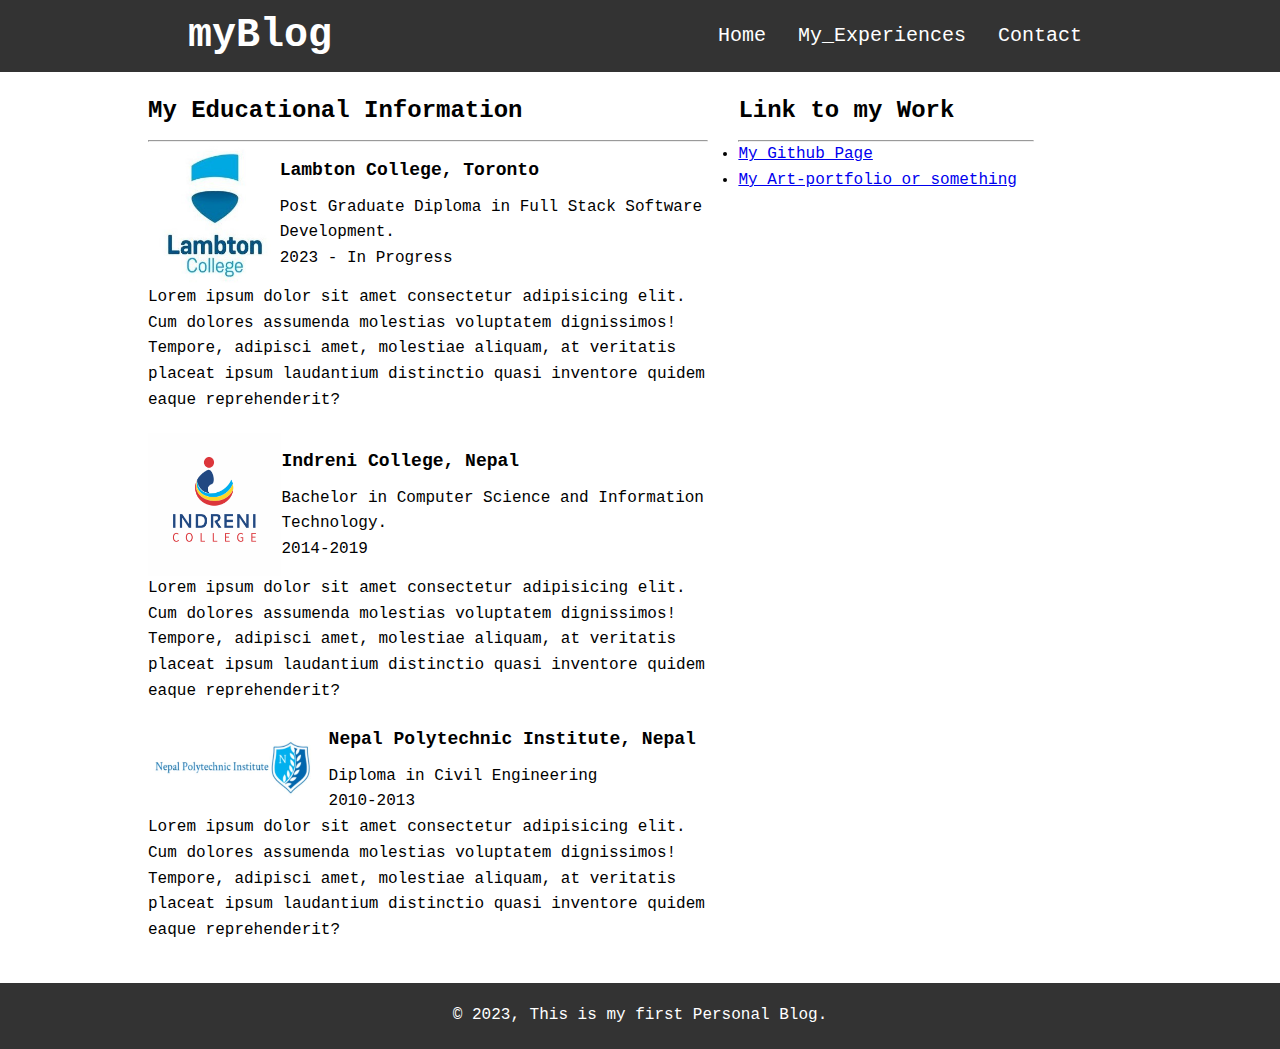
<file: index.html>
<!DOCTYPE html>
<!-- Student Name: Umanga Shrestha
ID: C0882758 -->
<html lang="en">
  <head>
    <meta charset="UTF-8" />
    <meta http-equiv="X-UA-Compatible" content="IE=edge" />
    <meta name="viewport" content="width=device-width, initial-scale=1.0" />
    <title>myBlog</title>
    <link rel="stylesheet" href="./css/main.css" />
    <link rel="stylesheet" href="./css/style.css" />
  </head>
  <body>
    <header>
      <nav>
        <h1><a href="#">myBlog</a></h1>
        <ul class="nav-list">
          <li class="list-item"><a href="#">Home</a></li>
          <li class="list-item">
            <a href="./html/experiences.html">My_Experiences</a>
          </li>
          <li class="list-item"><a href="./html/contact.html">Contact</a></li>
        </ul>
      </nav>
    </header>
    <main class="container">
      <section>
        <h2>My Educational Information</h2>
        <hr />
        <article>
          <div class="card">
            <div class="card-img">
                <a href="https://www.lambtoncollege.ca/FSDS/"><img src="./img/lambton.jpg" alt="Lambton College" /></a>              
            </div>
            <div class="card-content">
                <h3>Lambton College, Toronto</h3>
              <p>Post Graduate Diploma in Full Stack Software Development.</p>
              <p>2023 - In Progress</p>
            </div>
          </div>
          <p>
            Lorem ipsum dolor sit amet consectetur adipisicing elit. Cum
            dolores assumenda molestias voluptatem dignissimos! Tempore,
            adipisci amet, molestiae aliquam, at veritatis placeat ipsum
            laudantium distinctio quasi inventore quidem eaque reprehenderit?
          </p>
        </article>
        <article>
            <div class="card">
                <div class="card-img">
                    <a href="#"><img src="./img/indreni.png" alt="indreni College" /></a>              
                </div>
                <div class="card-content">
                    <h3>Indreni College, Nepal</h3>
                  <p>Bachelor in Computer Science and Information Technology.</p>
                  <p>2014-2019</p>
                </div>
              </div>
          <p>
            Lorem ipsum dolor sit amet consectetur adipisicing elit. Cum dolores
            assumenda molestias voluptatem dignissimos! Tempore, adipisci amet,
            molestiae aliquam, at veritatis placeat ipsum laudantium distinctio
            quasi inventore quidem eaque reprehenderit?
          </p>
        </article>
        <article>
          <div class="card">
            <div class="card-img">
                <a href="#"><img src="./img/NPI.JPG" alt="NPI" /></a>              
            </div>
            <div class="card-content">
                <h3>Nepal Polytechnic Institute, Nepal</h3>
                <p>Diploma in Civil Engineering</p>
                <p>2010-2013</p>
              </div>
            </div>
          <p>
            Lorem ipsum dolor sit amet consectetur adipisicing elit. Cum dolores
            assumenda molestias voluptatem dignissimos! Tempore, adipisci amet,
            molestiae aliquam, at veritatis placeat ipsum laudantium distinctio
            quasi inventore quidem eaque reprehenderit?
          </p>
        </article>
      </section>
      <aside>
        <h2>Link to my Work</h2>
        <hr />
        <ul>
          <li><a href="https://github.com/umangSth?tab=repositories">My Github Page</a></li>
          <li><a href="https://umang-gallery.netlify.app/">My Art-portfolio or something</a></li>
        </ul>
      </aside>
    </main>
    <footer>
      <p>&copy; 2023, This is my first Personal Blog.</p>
    </footer>
  </body>
</html>
</file>
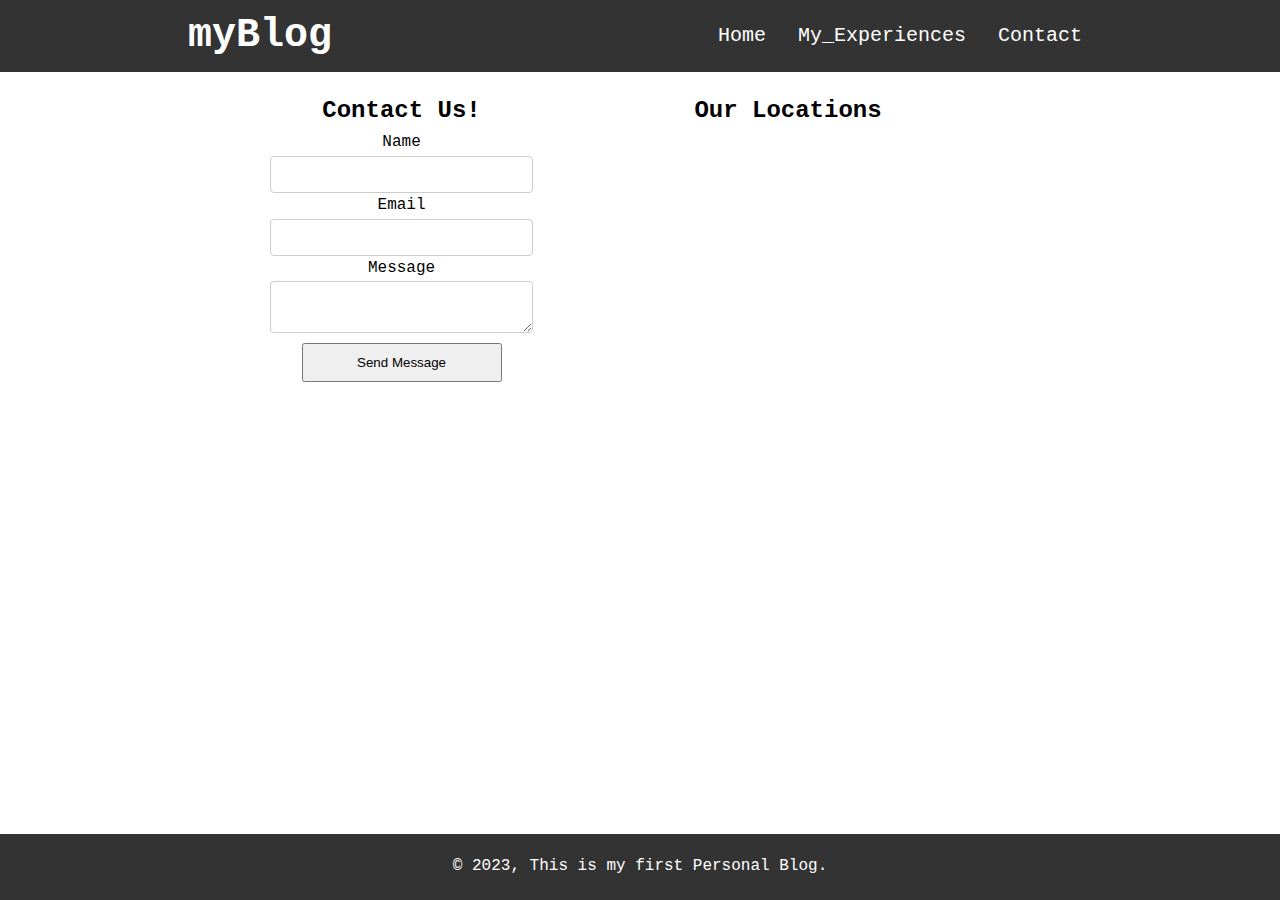
<file: html/contact.html>
<!DOCTYPE html>
<!-- Student Name: Umanga Shrestha
ID: C0882758 -->
<html lang="en">
  <head>
    <meta charset="UTF-8" />
    <meta http-equiv="X-UA-Compatible" content="IE=edge" />
    <meta name="viewport" content="width=device-width, initial-scale=1.0" />
    <title>Contact</title>
    <link rel="stylesheet" href="../css/style.css" />
    <link rel="stylesheet" href="../css/contact.css" />
  </head>
  <body>
    <header>
      <nav>
        <h1><a href="../index.html">myBlog</a></h1>
        <ul class="nav-list">
          <li class="list-item"><a href="../index.html">Home</a></li>
          <li class="list-item">
            <a href="./experiences.html">My_Experiences</a>
          </li>
          <li class="list-item"><a href="#">Contact</a></li>
        </ul>
      </nav>
    </header>
    <main class="container">
      <section id="contact">
        <form action="#">
          <h2>Contact Us!</h2>
          <div class="form-group">
            <label for="name">Name</label>
            <input type="text" name="name" required />
          </div>
          <div class="form-group">
            <label for="email">Email</label>
            <input type="text" name="email" required />
          </div>
          <div class="form-group">
            <label for="message">Message</label>
            <textarea type="text" name="message" required></textarea>
          </div>
          <button type="submit">Send Message</button>
        </form>
      </section>
      <section id="location">
        <h2>Our Locations</h2>
        <iframe
          src="https://www.google.com/maps/embed?pb=!1m14!1m8!1m3!1d11523.924681330716!2d-79.3361142!3d43.7732497!3m2!1i1024!2i768!4f13.1!3m3!1m2!1s0x89d4d3bca1a3f78f%3A0x815365ed6c3b957e!2sLambton%20College%20In%20Toronto!5e0!3m2!1sen!2sca!4v1685036911240!5m2!1sen!2sca"
          width="450"
          height="350"
          style="border: 0"
          allowfullscreen=""
          loading="lazy"
          referrerpolicy="no-referrer-when-downgrade"
        ></iframe>
      </section>
    </main>
    <footer>
      <p>&copy; 2023, This is my first Personal Blog.</p>
    </footer>
  </body>
</html>
</file>
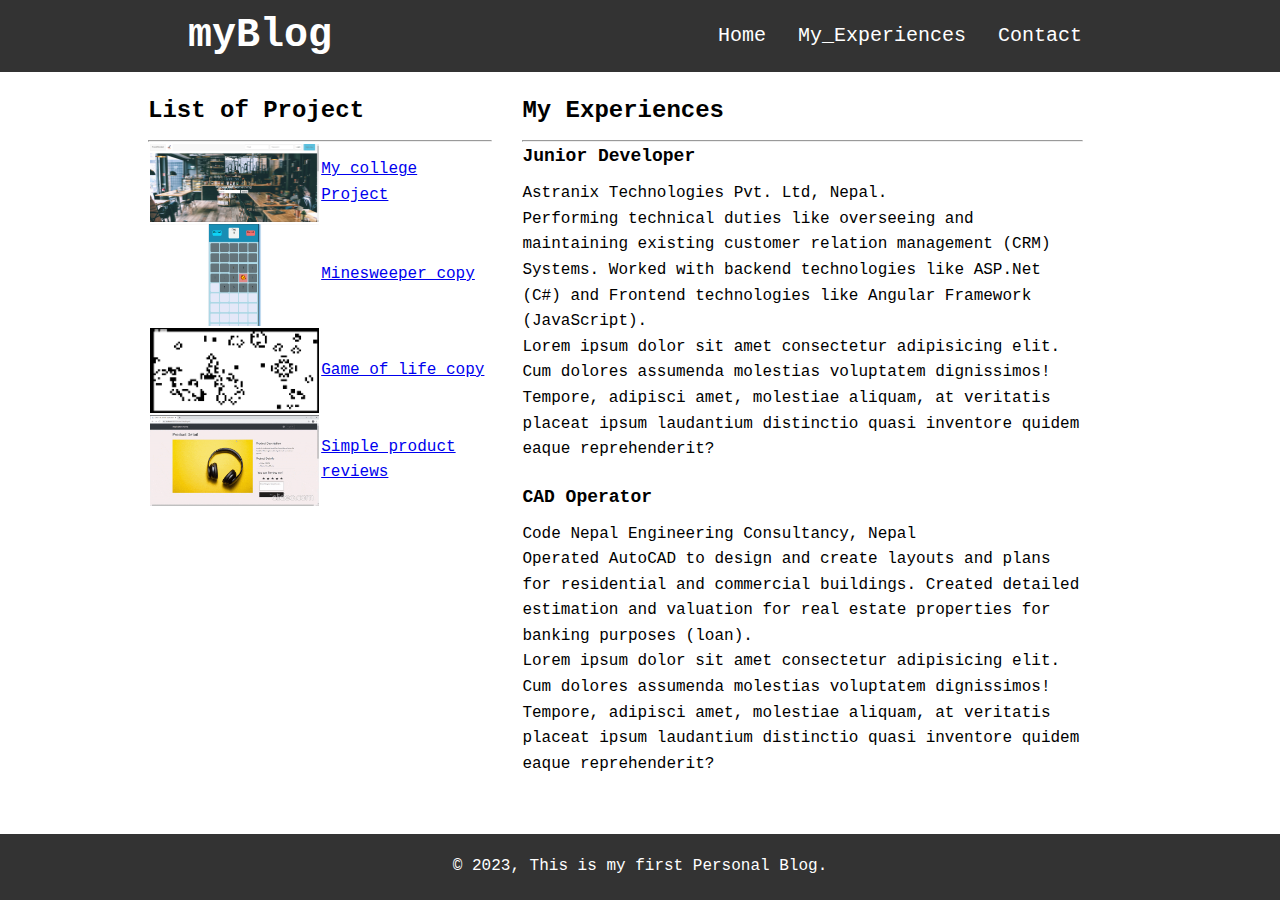
<file: html/experiences.html>
<!DOCTYPE html>
<!-- Student Name: Umanga Shrestha
ID: C0882758 -->
<html lang="en">
<head>
    <meta charset="UTF-8">
    <meta http-equiv="X-UA-Compatible" content="IE=edge">
    <meta name="viewport" content="width=device-width, initial-scale=1.0">
    <title>My Experiences</title>
    <link rel="stylesheet" href="../css/style.css">
    <link rel="stylesheet" href="../css/experiences.css">
</head>
<body>
    <header>
        <nav>
            <h1><a href="../index.html">myBlog</a></h1>
            <ul class="nav-list">
                <li class="list-item"><a href="../index.html">Home</a></li>
                <li class="list-item"><a href="#">My_Experiences</a></li>
                <li class="list-item"><a href="./contact.html">Contact</a></li>
            </ul>
        </nav>
    </header>
    <main class="container">
        <aside>
            <h2>List of Project</h2>
            <hr>
            <table>
                
                <tr>
                    
                    <td><a href="https://github.com/umangSth/try_cart"><img src="../img/try_cart.png" alt="College project"></a></td>
                    <td><a href="https://github.com/umangSth/try_cart">My college Project</a></td>
                </tr>
                <tr>
                    <td><a href="https://github.com/umangSth/minesweeper-JS"><img src="../img/minesweeper.png" alt="minesweeper"></a></td>
                    <td><a href="https://github.com/umangSth/minesweeper-JS">Minesweeper copy</a></td>
                </tr>
                <tr>
                    <td><a href="https://github.com/umangSth/Game_of_life_react"><img src="../img/GameOfLife.png" alt="Game_of_life_react"></a></td>
                    <td><a href="https://github.com/umangSth/Game_of_life_react">Game of life copy</a></td>
                </tr>
                <tr>
                    <td><a href="https://github.com/umangSth/product_reviews"><img src="../img/product review.gif" alt="product_review"></a></td>
                    <td><a href="https://github.com/umangSth/product_reviews">Simple product reviews</a></td>
                </tr>
            </table>
        </aside>
        <section>
            <h2>My Experiences</h2>
            <hr>
            <article>
                <h3>Junior Developer</h3>
                <p>Astranix Technologies Pvt. Ltd, Nepal.</p>
                <p>Performing technical duties like overseeing and maintaining existing customer relation management (CRM) Systems. Worked with backend technologies like ASP.Net (C#) and Frontend technologies like Angular Framework (JavaScript).</p>
                <p>Lorem ipsum dolor sit amet consectetur adipisicing elit. Cum dolores assumenda molestias voluptatem dignissimos! Tempore, adipisci amet, molestiae aliquam, at veritatis placeat ipsum laudantium distinctio quasi inventore quidem eaque reprehenderit?</p>
            </article>
            <article>
                <h3>CAD Operator</h3>
                <p>Code Nepal Engineering Consultancy, Nepal</p>
                <p>Operated AutoCAD to design and create layouts and plans for residential and commercial buildings. Created detailed estimation and valuation for real estate properties for banking purposes (loan).</p>
                <p>Lorem ipsum dolor sit amet consectetur adipisicing elit. Cum dolores assumenda molestias voluptatem dignissimos! Tempore, adipisci amet, molestiae aliquam, at veritatis placeat ipsum laudantium distinctio quasi inventore quidem eaque reprehenderit?</p>
            </article>  
        </section>
    </main>
    <footer>
        <p>&copy; 2023, This is my first Personal Blog.</p>
    </footer>
</body>
</html>
</file>
<file: css/main.css>
/* Student Name: Umanga Shrestha
ID: C0882758 */
main {
    display: flex;
    flex-wrap: wrap;
    margin: 30px 0;
}

section {
    flex-basis: 60%;
    padding-right: 30px;
}

aside {
    flex-basis: 30%;
}

main h2 {
    font-size: 24px;
    margin-bottom: 10px;
}

article {
    margin-bottom: 20px;
}

.card{
    display: flex;
    flex-basis: fit-content;
}

.card-img{
    flex-basis: 30%;
}
.card-img img{
    width: 100%;
    height: 100%;
}

.card-content{
    flex-basis: fit-content;
    margin: auto;
}

main h3 {
    font-size: 18px;
    margin-bottom: 10px;
}


@media screen and (max-width: 768px) {

    main {
        flex-direction: column;
    }

    section {
        flex-basis: 100%;
        padding-right: 0;
    }

    aside {
        flex-basis: 100%;
        margin-top: 20px;
    }
}

@media screen and (max-width: 480px) {

    section article {
        margin-bottom: 10px;
    }
     h2{
        font-size: 14px;
    }
    h3{
        font-size: 12px;
    }
     p{
        font-size: 12px;
    }
    .card-img img{
        width: 80%;
        height: 50%;
    }
}
</file>
<file: css/style.css>
/* Student Name: Umanga Shrestha
ID: C0882758 */
*{
    box-sizing: border-box;
    margin: 0;
    padding: 0;
}

body {
    font-family: 'Courier New', Courier, monospace;
    line-height: 1.6;
    min-height: 100vh;
    display: flex;
    flex-direction: column;
}

.container {
    max-width: 80%;
    margin: 0 auto;
    padding: 20px;
}

nav {
    background-color: #333;
    color: #fff;
    display: flex;
    justify-content: space-around;
    align-items: center;
    font-size: 20px;
}

.nav-list{
    list-style-type: none;
}

.nav-list .list-item{
    display: inline-block;
    padding: 20px 10px;
}

nav a{
    text-decoration: inherit;
    color: inherit;
}

nav a:hover{
    color: rgb(159, 241, 214);
}


footer {
    background-color: #333;
    color: #fff;
    padding: 20px;
    text-align: center;
    bottom: 0;
    margin-top: auto;
}


@media screen and (max-width: 768px) {
    nav h1 a {
        font-size: 22px;
    }

    nav ul li a {
        font-size: 14px;
    }

    footer p {
        font-size: 12px;
    }
}

@media screen and (max-width: 480px) {
    nav h1 {
        font-size: 20px;
    }

    nav ul li a {
        font-size: 12px;
    }

    footer p {
        font-size: 10px;
    }
}
</file>
<file: css/contact.css>
/* Student Name: Umanga Shrestha
ID: C0882758 */
main {
    display: flex;
    flex-wrap: wrap;
    margin: 30px 0;
    text-align: center;
  }
  
  #contact {
    flex-basis: 100%;
    padding: 0 15px;
  }
  
  #location {
    flex-basis: 100%;
  }
  
  form {
    max-width: 600px;
    margin: 0 auto;
  }
  
  input,
  textarea {
    width: 100%;
    padding: 10px;
    border: 1px solid #ccc;
    border-radius: 4px;
  }
  
  button {
    display: block;
    margin: auto;
    width: 100%;
    max-width: 200px;
    padding: 10px;
  }
  
  @media screen and (min-width: 768px) {
    #contact {
      flex-basis: 50%;
      padding-right: 30px;
    }
  
    #location {
      flex-basis: 50%;
    }
  }
  
  @media screen and (min-width: 1024px) {
    #contact {
      flex-basis: 40%;
      padding-right: 30px;
    }
  
    #location {
      flex-basis: 50%;
    }
  }
</file>
<file: css/experiences.css>
/* Student Name: Umanga Shrestha
ID: C0882758 */
main {
    display: flex;
    flex-wrap: wrap;
    margin: 30px 0;
}

aside {
    flex-basis: 35%;
}

section {
    flex-basis: 60%;
    padding-left: 30px;
}

main h2 {
    font-size: 24px;
    margin-bottom: 10px;
}

article {
    margin-bottom: 20px;
}

main h3 {
    font-size: 18px;
    margin-bottom: 10px;
}

table tr td{
    width: 50%;
    margin: 5px;
}
table tr td img{
    display: block;
    width: 100%;
}


@media screen and (max-width: 768px) {

    main {
        flex-direction: column;
    }

    section {
        flex-basis: 100%;
        padding-right: 0;
    }

    aside {
        flex-basis: 100%;
        margin-top: 20px;
    }
}

@media screen and (max-width: 480px) {

    section article {
        margin-bottom: 10px;
    }

}
</file>
